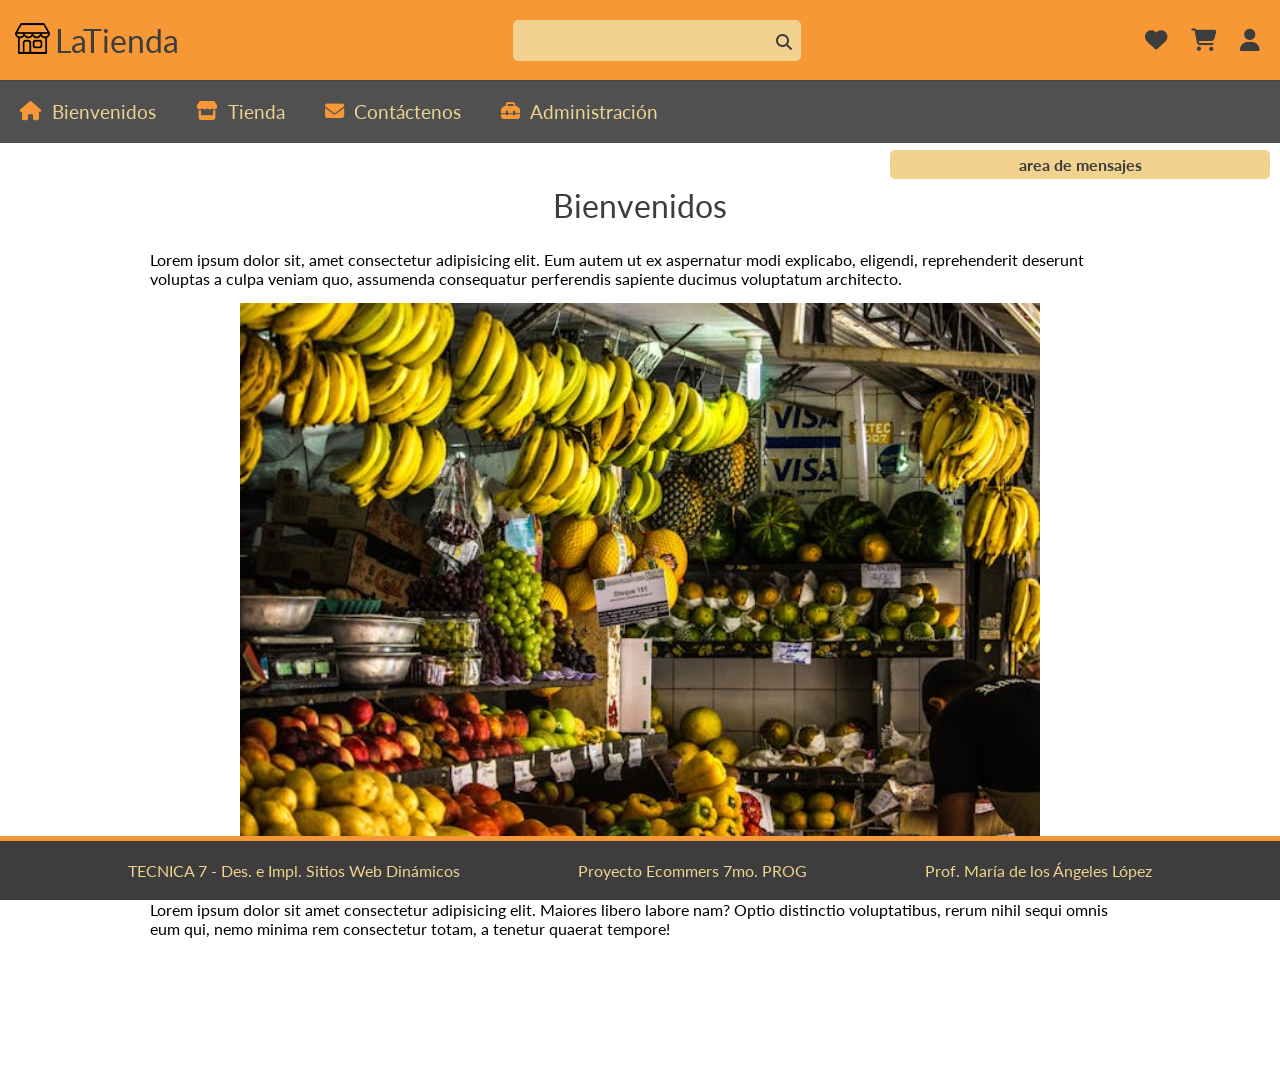
<file: index.html>
<!DOCTYPE html>
<html lang="es">

<head>
    <meta charset="UTF-8">
    <meta name="viewport" content="width=device-width, initial-scale=1.0">

    <link rel="stylesheet" href="https://cdnjs.cloudflare.com/ajax/libs/font-awesome/6.5.2/css/all.min.css">

    <link rel="preconnect" href="https://fonts.googleapis.com">
    <link rel="preconnect" href="https://fonts.gstatic.com" crossorigin>
    <link rel="shortcut icon" href="./images/favicon.png" type="image/x-icon">
    <link href="https://fonts.googleapis.com/css2?family=Lato&display=swap" rel="stylesheet">

    <link rel="stylesheet" href="css/estilos-gral.css">
    <link rel="stylesheet" href="css/menu.css">
    <link rel="stylesheet" href="css/footer.css">
    
    <title>LaTienda</title>
</head>

<body>
    <div class="contenedor">
        <header></header>
        <nav></nav>

        <main>
            <h1 class="titulo">Bienvenidos</h1>
            <div class="mensajes">area de mensajes</div>
            <p class="texto">Lorem ipsum dolor sit, amet consectetur adipisicing elit. Eum autem ut ex aspernatur modi
                explicabo, eligendi, reprehenderit deserunt voluptas a culpa veniam quo, assumenda consequatur
                perferendis
                sapiente ducimus voluptatum architecto.</p>
            <img src="images/fruteria.jpg" alt="" class="inicial">
            <p class="texto">Lorem ipsum dolor sit amet consectetur adipisicing elit. Maiores libero labore nam? Optio
                distinctio voluptatibus, rerum nihil sequi omnis eum qui, nemo minima rem consectetur totam, a tenetur
                quaerat tempore!</p>
            <p class="texto">Lorem ipsum dolor sit amet consectetur adipisicing elit. Maiores libero labore nam? Optio
                distinctio voluptatibus, rerum nihil sequi omnis eum qui, nemo minima rem consectetur totam, a tenetur
                quaerat tempore!</p>
        </main>

        <footer></footer>
        <div>
            <script src="./js/modulos.js"></script>
</body>

</html>
</file>
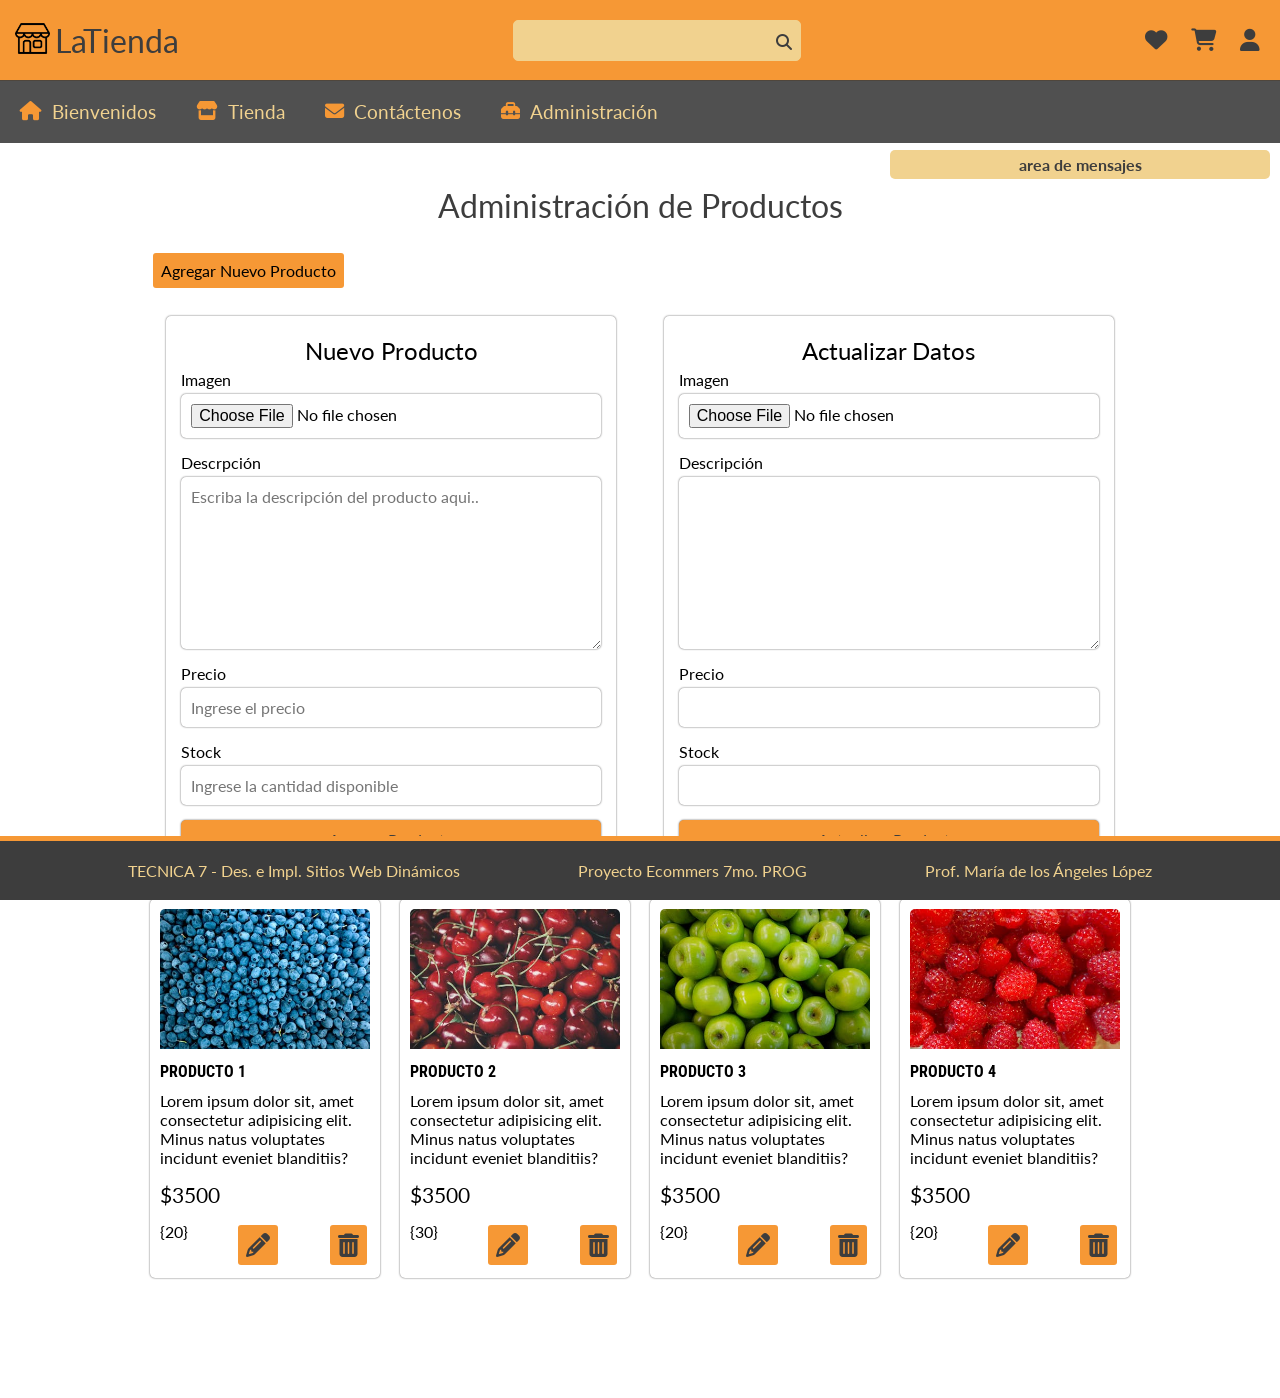
<file: administracion.html>
<!DOCTYPE html>
<html lang="es">

<head>
    <meta charset="UTF-8">
    <meta name="viewport" content="width=device-width, initial-scale=1.0">

    <link rel="stylesheet" href="https://cdnjs.cloudflare.com/ajax/libs/font-awesome/6.5.2/css/all.min.css">

    <link rel="preconnect" href="https://fonts.googleapis.com">
    <link rel="preconnect" href="https://fonts.gstatic.com" crossorigin>
    <link rel="shortcut icon" href="./images/favicon.png" type="image/x-icon">
    <link href="https://fonts.googleapis.com/css2?family=Lato&display=swap" rel="stylesheet">
    <link href="https://fonts.googleapis.com/css2?family=Roboto+Condensed:ital,wght@0,100..900;1,100..900&display=swap"
        rel="stylesheet">

    <link rel="stylesheet" href="css/estilos-gral.css">
    <link rel="stylesheet" href="css/menu.css">
    <link rel="stylesheet" href="css/footer.css">
    <link rel="stylesheet" href="css/administracion.css">
    <link rel="stylesheet" href="css/cards.css">
    <link rel="stylesheet" href="css/formularios.css">

    <title>LaTienda - Administración</title>
</head>

<body>
    <div class="contenedor">
        <header></header>
        <nav></nav>

        <main>
            <h1 class="titulo">Administración de Productos</h1>
            <div class="mensajes">area de mensajes</div>

            <div class="agregar">
                <button class="addcarrito">Agregar Nuevo Producto</button>
            </div>

            <div id="formAdmin">
                <section id="AgregarProd">
                    <form action="" class="formularios" id="nuevoProd">
                        <h2>Nuevo Producto</h2>
                        <label for="imagen">Imagen</label>
                        <input type="file" name="imagen" id="imagen">
                        <label for="descrpcion">Descrpción</label>
                        <textarea name="descrpcion" id="descrpcion" rows="8"
                            placeholder="Escriba la descripción del producto aqui.."></textarea>
                        <label for="precio">Precio</label>
                        <input type="number" name="precio" id="precio" placeholder="Ingrese el precio">
                        <label for="stock">Stock</label>
                        <input type="number" name="stock" id="stock" placeholder="Ingrese la cantidad disponible">

                        <input type="submit" value="Agregar Producto" >
                    </form>
                </section>

                <section id="EditarProd">

                    <form action="" class="formularios" id="actualizar">
                        <h2>Actualizar Datos</h2>
                        <label for="imagen">Imagen</label>
                        <input type="file" name="imagen" id="imagen" >
                        <label for="descrpcion">Descripción</label>
                        <textarea name="descrpcion" id="descrpcion" rows="8"></textarea>
                        <label for="precio">Precio</label>
                        <input type="number" name="precio" id="precio" >
                        <label for="stock">Stock</label>
                        <input type="number" name="stock" id="stock" >

                        <input type="submit" value="Actualizar Producto">
                    </form>
                </section>
            </div>

            <section class="productos">

                <div class="card">
                    <div class="top">
                        <img src="images/productos/arandanos.jpg" alt="">
                        <p class="titProd">PRODUCTO 1</p>
                        <p class="descrpcion">Lorem ipsum dolor sit, amet consectetur adipisicing elit. Minus natus
                            voluptates incidunt eveniet blanditiis?</p>
                    </div>
                    <div class="bottom">
                        <p class="precio">$3500</p>
                        <div class="agregar">
                            <form action="">
                                <!-- <span>Stock: </span> -->
                                <span>{20}</span>
                            </form>
                            <button class="addcarrito"><i class="fa-solid fa-pencil"></i></button>
                            <button class="addcarrito"><i class="fa-solid fa-trash-can"></i></button>
                        </div>
                    </div>
                </div>

                <div class="card">
                    <div class="top">
                        <img src="images/productos/cerezas.jpg" alt="">
                        <p class="titProd">PRODUCTO 2</p>
                        <p class="descrpcion">Lorem ipsum dolor sit, amet consectetur adipisicing elit. Minus natus
                            voluptates incidunt eveniet blanditiis?</p>
                    </div>
                    <div class="bottom">
                        <p class="precio">$3500</p>
                        <div class="agregar">
                            <form action="">
                                <!-- <span>Stock: </span> -->
                                <span>{30}</span>
                            </form>
                            <button class="addcarrito"><i class="fa-solid fa-pencil"></i></button>
                            <button class="addcarrito"><i class="fa-solid fa-trash-can"></i></button>
                        </div>
                    </div>
                </div>

                <div class="card">
                    <div class="top">
                        <img src="images/productos/manzanas.jpg" alt="">
                        <p class="titProd">PRODUCTO 3</p>
                        <p class="descrpcion">Lorem ipsum dolor sit, amet consectetur adipisicing elit. Minus natus
                            voluptates incidunt eveniet blanditiis?</p>
                    </div>
                    <div class="bottom">
                        <p class="precio">$3500</p>
                        <div class="agregar">
                            <form action="">
                                <!-- <span>Stock: </span> -->
                                <span>{20}</span>
                            </form>
                            <button class="addcarrito"><i class="fa-solid fa-pencil"></i></button>
                            <button class="addcarrito"><i class="fa-solid fa-trash-can"></i></button>
                        </div>
                    </div>
                </div>

                <div class="card">
                    <div class="top">
                        <img src="images/productos/frutillas.jpg" alt="">
                        <p class="titProd">PRODUCTO 4</p>
                        <p class="descrpcion">Lorem ipsum dolor sit, amet consectetur adipisicing elit. Minus natus
                            voluptates incidunt eveniet blanditiis?</p>
                    </div>
                    <div class="bottom">
                        <p class="precio">$3500</p>
                        <div class="agregar">
                            <form action="">
                                <!-- <span>Stock: </span> -->
                                <span>{20}</span>
                            </form>
                            <button class="addcarrito"><i class="fa-solid fa-pencil"></i></button>
                            <button class="addcarrito"><i class="fa-solid fa-trash-can"></i></button>
                        </div>
                    </div>
                </div>

            </section>
        </main>

        <footer></footer>

    </div>

    <script src="./js/modulos.js"></script>
</body>

</html>
</file>
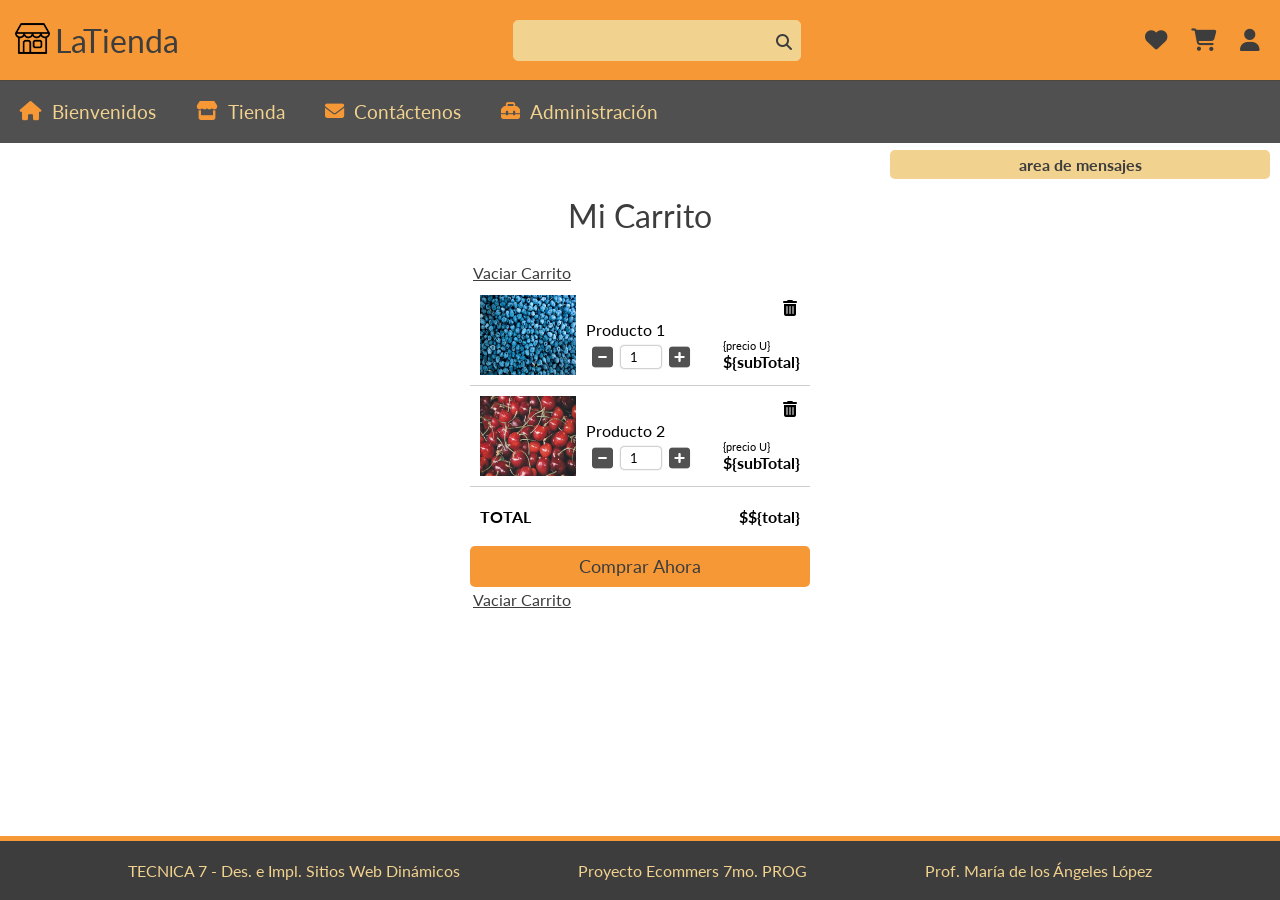
<file: carrito.html>
<!DOCTYPE html>
<html lang="es">

<head>
    <meta charset="UTF-8">
    <meta name="viewport" content="width=device-width, initial-scale=1.0">

    <link rel="stylesheet" href="https://cdnjs.cloudflare.com/ajax/libs/font-awesome/6.5.2/css/all.min.css">

    <link rel="preconnect" href="https://fonts.googleapis.com">
    <link rel="preconnect" href="https://fonts.gstatic.com" crossorigin>
    <link rel="shortcut icon" href="./images/favicon.png" type="image/x-icon">
    <link href="https://fonts.googleapis.com/css2?family=Lato&display=swap" rel="stylesheet">

    <link rel="stylesheet" href="css/estilos-gral.css">
    <link rel="stylesheet" href="css/menu.css">
    <link rel="stylesheet" href="css/footer.css">
    <link rel="stylesheet" href="css/cards.css">
    <link rel="stylesheet" href="css/carrito.css">
    <title>LaTienda</title>
</head>

<body>
    <div class="contenedor">
        <header> </header>
        <nav></nav>

        <main>
            <section id="carrito">

                <h1 class="titulo">Mi Carrito</h1>
                <div class="mensajes">area de mensajes</div>

                <button class="vaciar">Vaciar Carrito</button>
                <div id="itemsCarrito">
                    <div class="prodCarrito">
                        <img src="images/productos/arandanos.jpg" alt="">
                        <div class="detalle">
                            <button><i class="fa-solid fa-trash-can"></i></button>
                            <p>Producto 1</p>
                            <div class="agregar">
                                <div class="amount">
                                    <button class="restar"><i class="fa-solid fa-square-minus"></i></button>
                                    <input type="number" name="cant" id="cant" min="0" value="1">
                                    <button class="sumar"><i class="fa-solid fa-square-plus"></i></button>
                                </div>
                                <div>
                                    <p class="subtotal">{precio U}</p>
                                    <p class="precio">${subTotal}</p>
                                </div>
                            </div>

                        </div>
                    </div>

                    <div class="prodCarrito">
                        <img src="images/productos/cerezas.jpg" alt="">
                        <div class="detalle">
                            <button><i class="fa-solid fa-trash-can"></i></button>
                            <p>Producto 2</p>
                            <div class="agregar">
                                <div class="amount">
                                    <button class="restar"><i class="fa-solid fa-square-minus"></i></button>
                                    <input type="number" name="cant" id="cant" min="0" value="1">
                                    <button class="sumar"><i class="fa-solid fa-square-plus"></i></button>
                                </div>
                                <div>
                                    <p class="subtotal">{precio U}</p>
                                    <p class="precio">${subTotal}</p>
                                </div>
                            </div>

                        </div>
                    </div>

                </div>

                <div id="total">
                    <div class="total">
                        <p>TOTAL</p>
                        <p class="precio">$${total}</p>
                    </div>

                    <button class="comprar" id="finalizarCompra">Comprar Ahora</button>
                    <button class="vaciar" id="vaciar">Vaciar Carrito</button>
                </div>



            </section>
        </main>
        <footer></footer>
        <div>

            <script src="./js/modulos.js"></script>
</body>

</html>
</file>
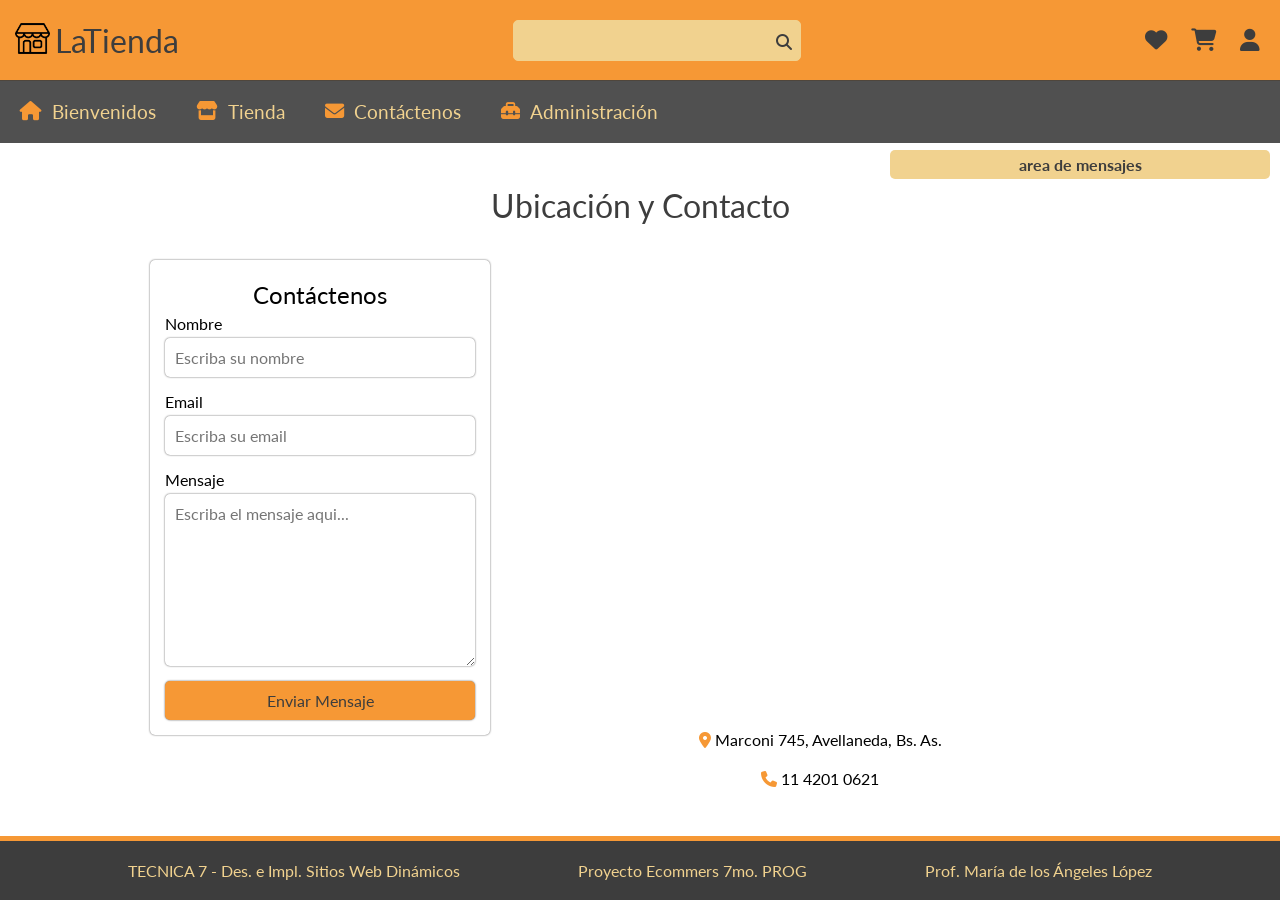
<file: contactenos.html>
<!DOCTYPE html>
<html lang="es">

<head>
    <meta charset="UTF-8">
    <meta name="viewport" content="width=device-width, initial-scale=1.0">

    <link rel="stylesheet" href="https://cdnjs.cloudflare.com/ajax/libs/font-awesome/6.5.2/css/all.min.css">

    <link rel="preconnect" href="https://fonts.googleapis.com">
    <link rel="preconnect" href="https://fonts.gstatic.com" crossorigin>
    <link rel="shortcut icon" href="./images/favicon.png" type="image/x-icon">
    <link href="https://fonts.googleapis.com/css2?family=Lato&display=swap" rel="stylesheet">

    <link rel="stylesheet" href="css/estilos-gral.css">
    <link rel="stylesheet" href="css/menu.css">
    <link rel="stylesheet" href="css/footer.css">
    <link rel="stylesheet" href="css/contacto.css">
    <link rel="stylesheet" href="css/formularios.css">

    <title>LaTienda - Contáctenos</title>
</head>

<body>
    <div class="contenedor">
        <header></header>
        <nav></nav>

        <main>
            <h1 class="titulo">Ubicación y Contacto</h1>
            <div class="mensajes">area de mensajes</div>

            <div class="contacto">
                <section class="form_contacto">
                    <form action="https://formspree.io/f/xvgoryld" method="post" class="formularios">
                        <h2>Contáctenos</h2>
                        <label for="nombre" >Nombre</label>
                        <input type="text" name="nombre" id="nombre"  placeholder="Escriba su nombre">
                        <label for="mail" >Email</label>
                        <input type="email" name="email"  placeholder="Escriba su email">
                        <label for="mensaje" >Mensaje</label>
                        <textarea name="mensaje" id="mensaje" rows="8"
                            placeholder="Escriba el mensaje aqui..."></textarea>
                        <input type="submit" value="Enviar Mensaje" >
                    </form>
                </section>
                <section class="ubicacion">
                    <iframe
                        src="https://www.google.com/maps/embed?pb=!1m18!1m12!1m3!1d3281.7420165566396!2d-58.366478224521764!3d-34.66121766053671!2m3!1f0!2f0!3f0!3m2!1i1024!2i768!4f13.1!3m3!1m2!1s0x95a33351c5eec7ef%3A0xbc677ec4ef26dd79!2s25%20de%20Mayo%20127%2C%20B1870BZD%20Avellaneda%2C%20Provincia%20de%20Buenos%20Aires!5e0!3m2!1ses-419!2sar!4v1730473456605!5m2!1ses-419!2sar"
                        width="100%" height="450" style="border:0;" allowfullscreen="" loading="lazy"
                        referrerpolicy="no-referrer-when-downgrade"></iframe>
                    <p class="direccion"><i class="fa-solid fa-location-dot"></i> Marconi 745, Avellaneda, Bs. As.
                    </p>
                    <p class="direccion"><i class="fa-solid fa-phone"></i> 11 4201 0621</p>
                </section>

        </main>

        <footer></footer>
    </div>

    <script src="./js/modulos.js"></script>
</body>

</html>
</file>
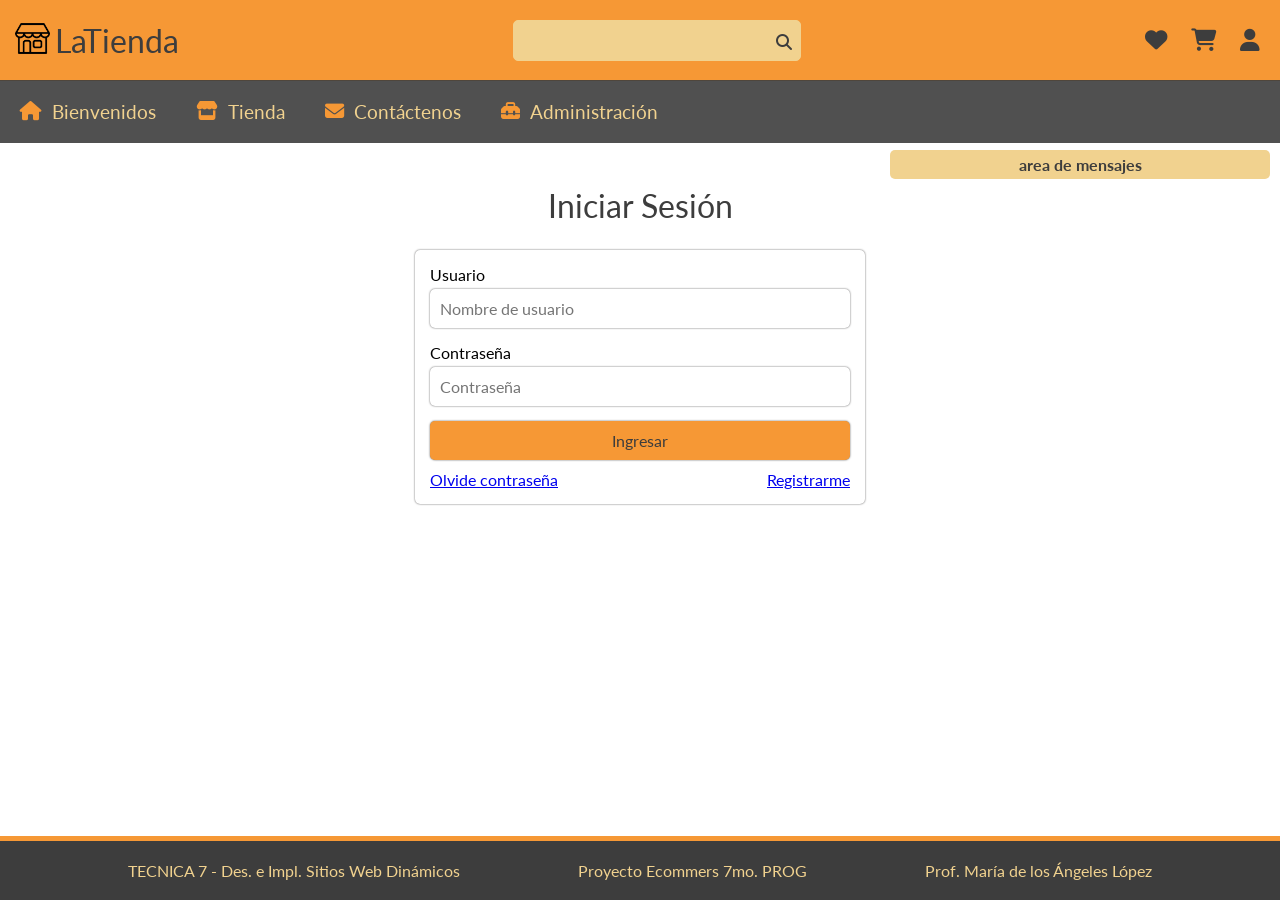
<file: login.html>
<!DOCTYPE html>
<html lang="es">

<head>
    <meta charset="UTF-8">
    <meta name="viewport" content="width=device-width, initial-scale=1.0">

    <link rel="stylesheet" href="https://cdnjs.cloudflare.com/ajax/libs/font-awesome/6.5.2/css/all.min.css">

    <link rel="preconnect" href="https://fonts.googleapis.com">
    <link rel="preconnect" href="https://fonts.gstatic.com" crossorigin>
    <link rel="shortcut icon" href="./images/favicon.png" type="image/x-icon">
    <link href="https://fonts.googleapis.com/css2?family=Lato&display=swap" rel="stylesheet">

    <link rel="stylesheet" href="css/estilos-gral.css">
    <link rel="stylesheet" href="css/menu.css">
    <link rel="stylesheet" href="css/footer.css">
    <link rel="stylesheet" href="css/formularios.css">

    <title>LaTienda - Login</title>
</head>

<body>
    <div class="contenedor">
    <header></header>
    <nav></nav>

    <main>

        
        <h1 class="titulo">Iniciar Sesión</h1>
        <div class="mensajes">area de mensajes</div>

        <section>
            <form action="" id="login" class="formularios">
                <label for="usuario">Usuario</label>
                <input type="text" name="usuario" id="usuario" placeholder="Nombre de usuario">
                <label for="pass">Contraseña</label>
                <input type="password" name="pass" placeholder="Contraseña">    
                <input type="submit" value="Ingresar">
                <div class="linkForm"><a href="recuperar.html">Olvide contraseña</a> <a href="registro.html">Registrarme</a></label></div>

            </form>
        </section>
    </main>
    <footer></footer>
    <div>
        <script src="./js/modulos.js"></script>
</body>

</html>
</file>
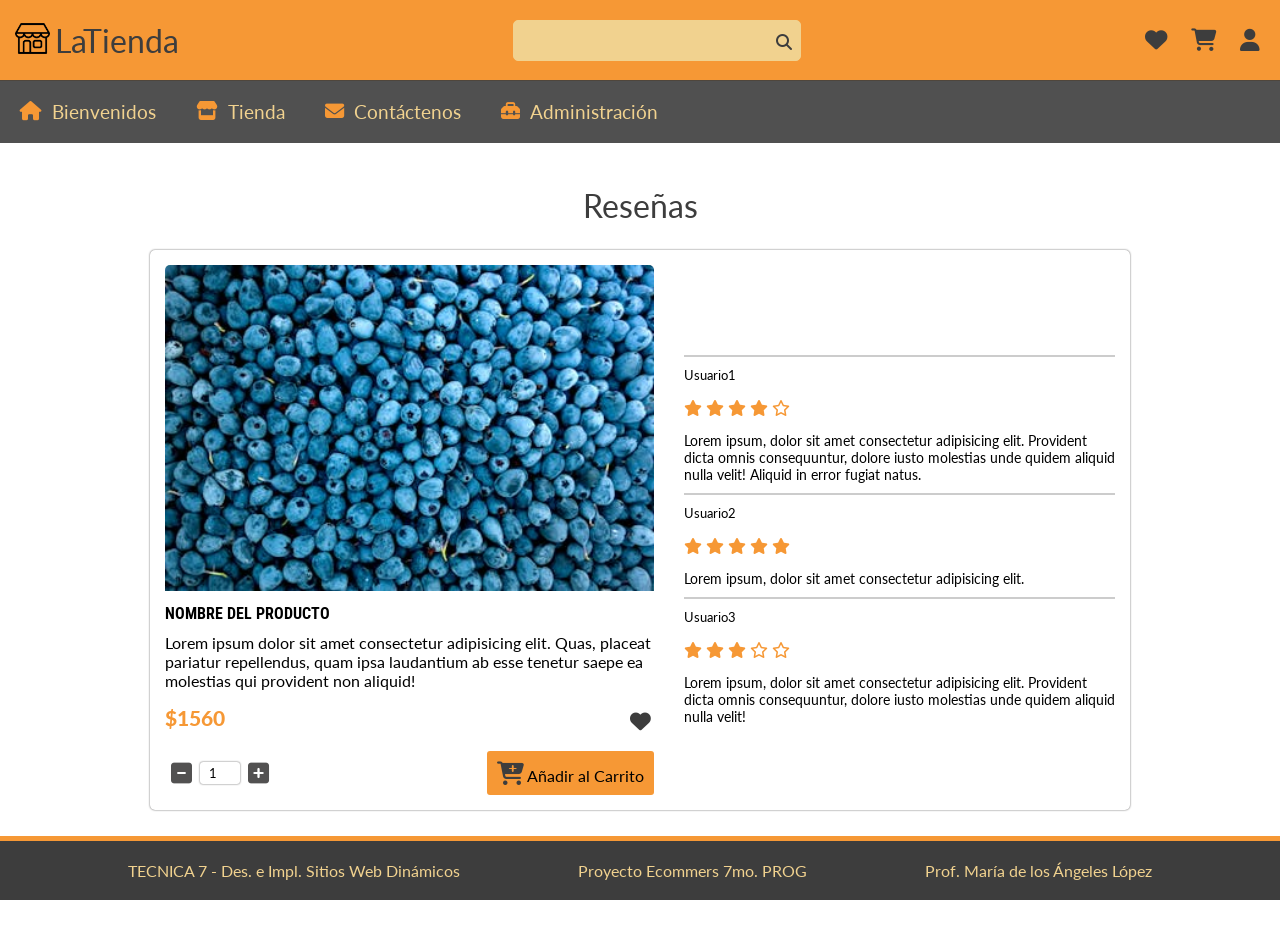
<file: opiniones.html>
<!DOCTYPE html>
<html lang="es">

<head>
    <meta charset="UTF-8">
    <meta name="viewport" content="width=device-width, initial-scale=1.0">

    <link rel="stylesheet" href="https://cdnjs.cloudflare.com/ajax/libs/font-awesome/6.5.2/css/all.min.css">

    <link rel="preconnect" href="https://fonts.googleapis.com">
    <link rel="preconnect" href="https://fonts.gstatic.com" crossorigin>
    <link rel="shortcut icon" href="./images/favicon.png" type="image/x-icon">
    <link href="https://fonts.googleapis.com/css2?family=Lato&display=swap" rel="stylesheet">
    <link href="https://fonts.googleapis.com/css2?family=Roboto+Condensed:ital,wght@0,100..900;1,100..900&display=swap" rel="stylesheet">

    <link rel="stylesheet" href="css/estilos-gral.css">
    <link rel="stylesheet" href="css/menu.css">
    <link rel="stylesheet" href="css/footer.css">
    <link rel="stylesheet" href="css/cards2.css">
    <title>LaTienda - Reseñas</title>
</head>

<body>
    <div class="contenedor">
        <header></header>
        <nav></nav>

        <main>
            <h1 class="titulo">Reseñas</h1>

            <section class="productos">

                <div class="card">
                    <div class="detalles">
                        <div class="top">
                            <img src="images/productos/arandanos.jpg" alt="">
                            <p class="titProd">NOMBRE DEL PRODUCTO</p>
                            <p class="descrpcion">Lorem ipsum dolor sit amet consectetur adipisicing elit. Quas, placeat
                                pariatur repellendus, quam ipsa laudantium ab esse tenetur saepe ea molestias qui
                                provident non aliquid! </p>
                        </div>
                        <div class="bottom">
                            <p class="precio">$1560 <button class="favorito"><i class="fa-solid fa-heart"></i></button></p>
                            <div class="agregar">
                                <form action="">
                                    <button class="restar"><i class="fa-solid fa-square-minus"></i></button>
                                    <input type="number" name="cant" id="cant" min="0" value="1">
                                    <button class="sumar"><i class="fa-solid fa-square-plus"></i></button>
                                </form>
                                <button class="addcarrito"><i class="fa-solid fa-cart-plus"></i> Añadir al Carrito</button>
                            </div>
                        </div>
                    </div>
                    <div class="opiniones">
                        <div class="resenia">
                            <p class="usuario">Usuario1</p>
                            <p class="estrellas">
                                <i class="fa-solid fa-star"></i>
                                <i class="fa-solid fa-star"></i>
                                <i class="fa-solid fa-star"></i>
                                <i class="fa-solid fa-star"></i>
                                <i class="fa-regular fa-star"></i>
                            </p>
                            <p class="comentario">Lorem ipsum, dolor sit amet consectetur adipisicing elit. Provident
                                dicta omnis consequuntur, dolore iusto molestias unde quidem aliquid nulla velit!
                                Aliquid in error fugiat natus.</p>
                        </div>

                        <div class="resenia">
                            <p class="usuario">Usuario2</p>
                            <p class="estrellas">
                                <i class="fa-solid fa-star"></i>
                                <i class="fa-solid fa-star"></i>
                                <i class="fa-solid fa-star"></i>
                                <i class="fa-solid fa-star"></i>
                                <i class="fa-solid fa-star"></i>

                            </p>
                            <p class="comentario">Lorem ipsum, dolor sit amet consectetur adipisicing elit. </p>
                        </div>

                        <div class="resenia">
                            <p class="usuario">Usuario3</p>
                            <p class="estrellas">
                                <i class="fa-solid fa-star"></i>
                                <i class="fa-solid fa-star"></i>
                                <i class="fa-solid fa-star"></i>
                                <i class="fa-regular fa-star"></i>
                                <i class="fa-regular fa-star"></i>
                            </p>
                            <p class="comentario">Lorem ipsum, dolor sit amet consectetur adipisicing elit. Provident
                                dicta omnis consequuntur, dolore iusto molestias unde quidem aliquid nulla velit!</p>
                        </div>
                    </div>
                </div>

            </section>

        </main>
        <footer></footer>
        <div>

            <script src="./js/modulos.js"></script>
</body>

</html>
</file>
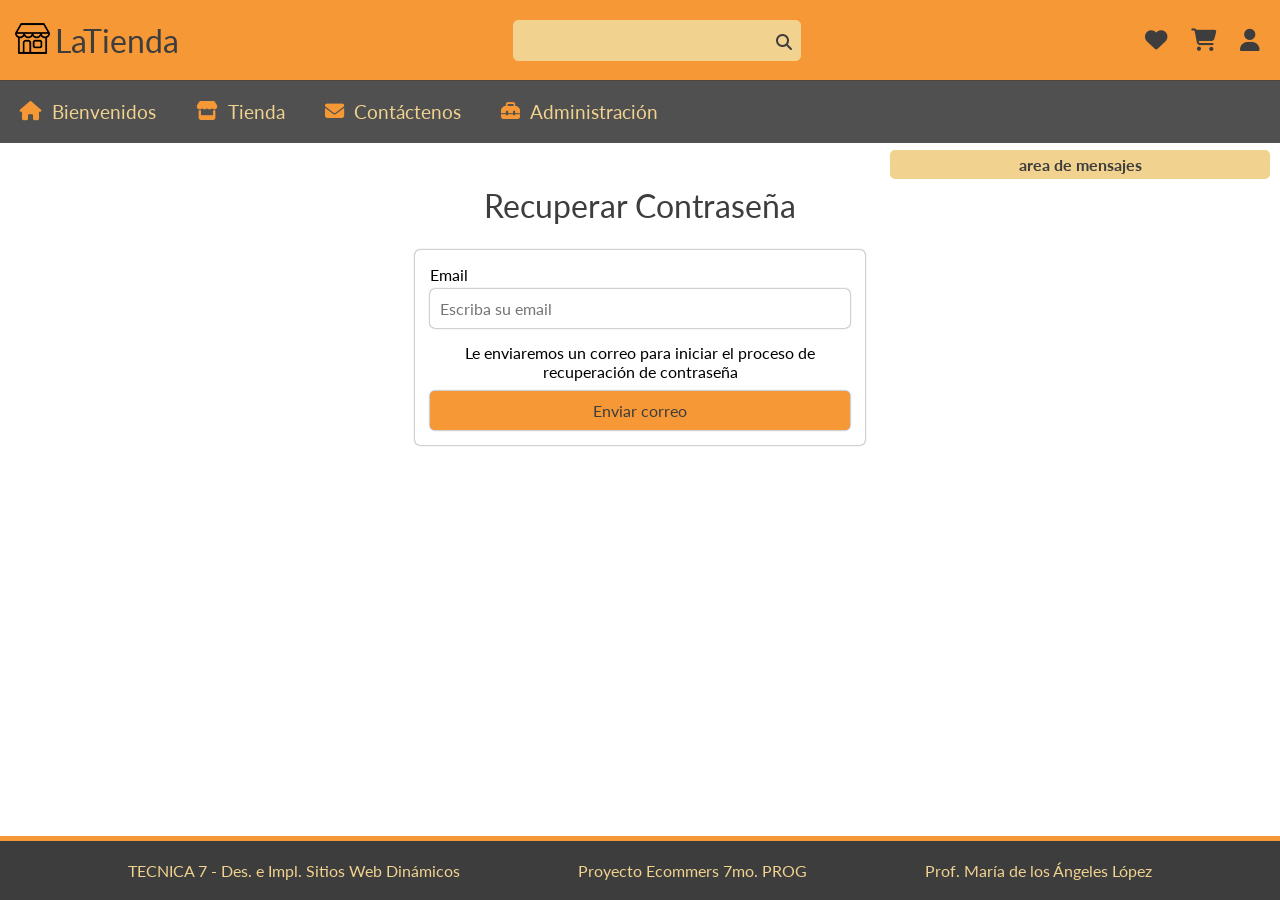
<file: recuperar.html>
<!DOCTYPE html>
<html lang="es">

<head>
    <meta charset="UTF-8">
    <meta name="viewport" content="width=device-width, initial-scale=1.0">

    <link rel="stylesheet" href="https://cdnjs.cloudflare.com/ajax/libs/font-awesome/6.5.2/css/all.min.css">

    <link rel="preconnect" href="https://fonts.googleapis.com">
    <link rel="preconnect" href="https://fonts.gstatic.com" crossorigin>
    <link rel="shortcut icon" href="./images/favicon.png" type="image/x-icon">
    <link href="https://fonts.googleapis.com/css2?family=Lato&display=swap" rel="stylesheet">

    <link rel="stylesheet" href="css/estilos-gral.css">
    <link rel="stylesheet" href="css/menu.css">
    <link rel="stylesheet" href="css/footer.css">
    <link rel="stylesheet" href="css/formularios.css">

    <title>LaTienda</title>
</head>

<body>
    <div class="contenedor">
        <header></header>
        <nav></nav>
        <main>
            <h1 class="titulo">Recuperar Contraseña</h1>
            <div class="mensajes">area de mensajes</div>
            <section>
                <form action="" id="recuperar" class="formularios">
                    <label for="mail">Email</label>
                    <input type="email" name="email" placeholder="Escriba su email">
                    <p >Le enviaremos un correo para iniciar el proceso de recuperación de contraseña</p>
                    <input type="submit" value="Enviar correo">
                </form>
            </section>
        </main>
        <footer></footer>
        <div>
            <script src="./js/modulos.js"></script>
</body>

</html>
</file>
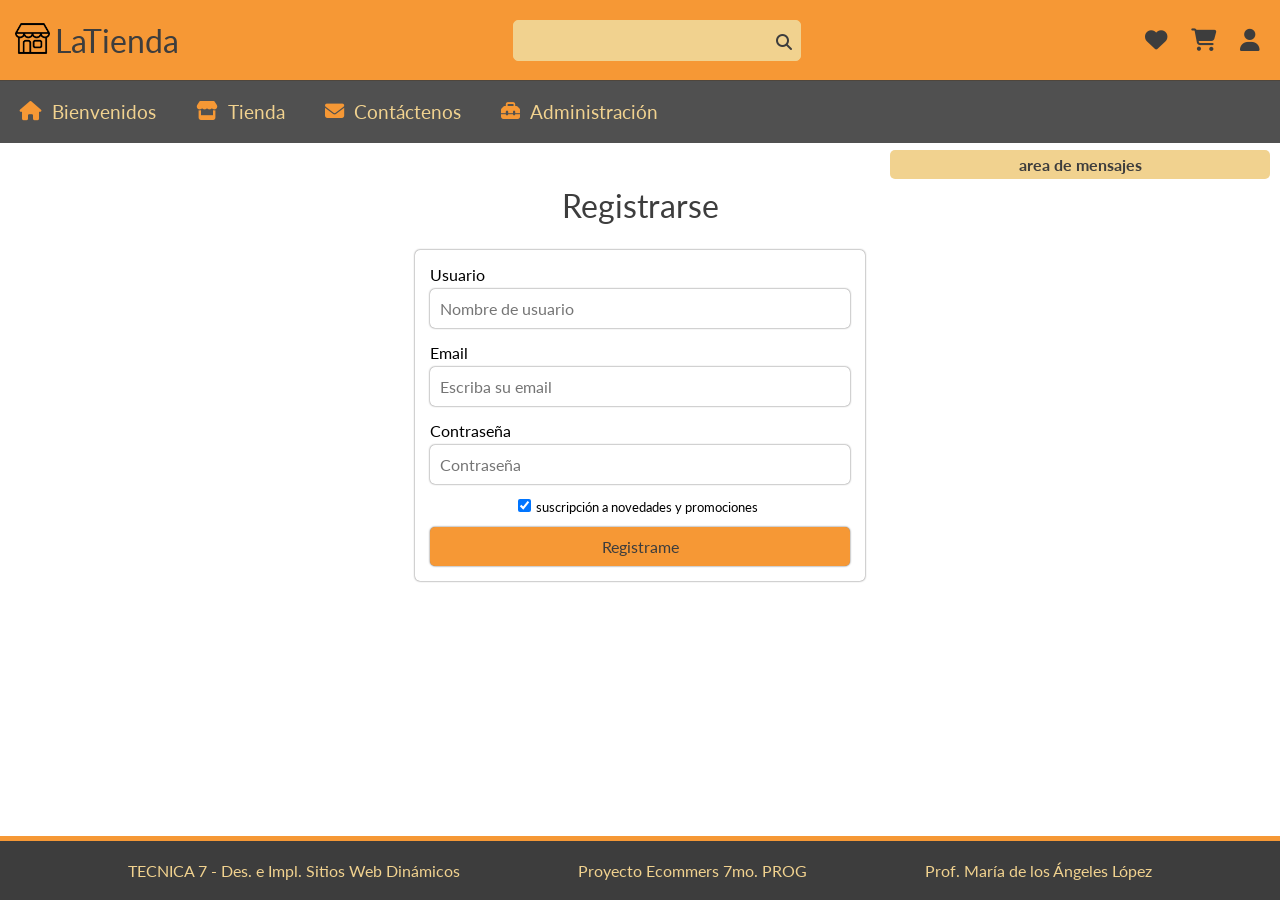
<file: registro.html>
<!DOCTYPE html>
<html lang="es">

<head>
    <meta charset="UTF-8">
    <meta name="viewport" content="width=device-width, initial-scale=1.0">

    <link rel="stylesheet" href="https://cdnjs.cloudflare.com/ajax/libs/font-awesome/6.5.2/css/all.min.css">

    <link rel="preconnect" href="https://fonts.googleapis.com">
    <link rel="preconnect" href="https://fonts.gstatic.com" crossorigin>
    <link rel="shortcut icon" href="./images/favicon.png" type="image/x-icon">
    <link href="https://fonts.googleapis.com/css2?family=Lato&display=swap" rel="stylesheet">

    <link rel="stylesheet" href="css/estilos-gral.css">
    <link rel="stylesheet" href="css/menu.css">
    <link rel="stylesheet" href="css/footer.css">
    <link rel="stylesheet" href="css/formularios.css">

    <title>LaTienda - Registro</title>
</head>

<body>
    <div class="contenedor">
        <header></header>
        <nav></nav>

        <main>
            <h1 class="titulo">Registrarse</h1>
            <div class="mensajes">area de mensajes</div>

            <section>
                <form action="" id="registro" class="formularios">
                    <label for="usuario">Usuario</label>
                    <input type="text" name="usuario" id="usuario" placeholder="Nombre de usuario">
                    <label for="mail">Email</label>
                    <input type="email" name="email" placeholder="Escriba su email">
                    <label for="pass">Contraseña</label>
                    <input type="password" name="pass" placeholder="Contraseña">
                    <div class="news"><input type="checkbox" name="news" id="news" checked><label for="news">suscripción
                            a novedades y promociones</label></div>
                    <input type="submit" value="Registrame">
                </form>
            </section>
        </main>
        <footer>
        </footer>
        <div>

            <script src="./js/modulos.js"></script>
</body>

</html>
</file>
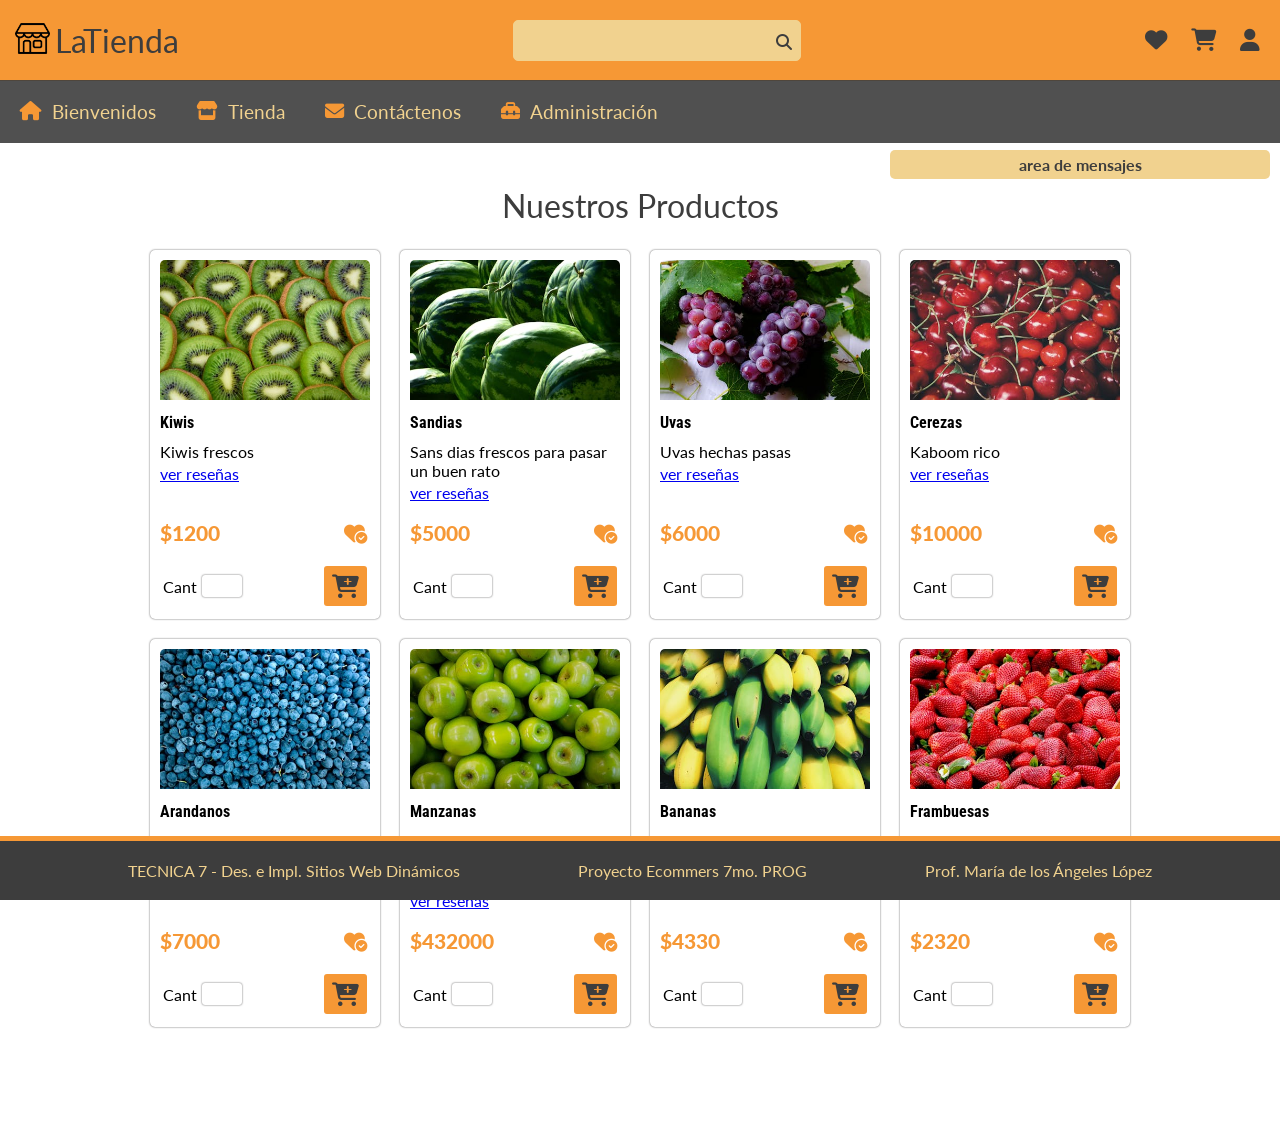
<file: tienda.html>
<!DOCTYPE html>
<html lang="es">

<head>
    <meta charset="UTF-8">
    <meta name="viewport" content="width=device-width, initial-scale=1.0">

    <link rel="stylesheet" href="https://cdnjs.cloudflare.com/ajax/libs/font-awesome/6.5.2/css/all.min.css">

    <link rel="preconnect" href="https://fonts.googleapis.com">
    <link rel="preconnect" href="https://fonts.gstatic.com" crossorigin>
    <link rel="shortcut icon" href="./images/favicon.png" type="image/x-icon">
    <link href="https://fonts.googleapis.com/css2?family=Lato&display=swap" rel="stylesheet">
    <link href="https://fonts.googleapis.com/css2?family=Roboto+Condensed:ital,wght@0,100..900;1,100..900&display=swap"
        rel="stylesheet">

    <link rel="stylesheet" href="css/estilos-gral.css">
    <link rel="stylesheet" href="css/menu.css">
    <link rel="stylesheet" href="css/footer.css">
    <link rel="stylesheet" href="css/cards.css">

    <title>LaTienda</title>
</head>

<body>
    <div class="contenedor">
        <header> </header>
        <nav></nav>

        <main>
            <h1 class="titulo">Nuestros Productos</h1>
            <div class="mensajes">area de mensajes</div>
            <section class="productos">


            </section>
        </main>
        <footer></footer>

    </div>
    <script src="./js/modulos.js"></script>
    <script src="./js/tienda.js"></script>
    <script src="./js/modulo-carrito.js"></script>
</body>

</html>
</file>
<file: css/estilos-gral.css>
/* first mobil */
 * {
     padding: 0;
     margin: 0;
     box-sizing: border-box;
     font-family: "Lato", sans-serif;
     font-weight: 400;
     font-style: normal;
 }

 :root {
     --color-principal: rgb(61, 61, 61);
     --color-secundario: rgb(241, 210, 143);
     --acento: rgb(246, 152, 53);
     --transparencia: rgba(61, 61, 61, 0.9);
     --grises: rgb(82, 81, 81);

 }

 /*Maquetacion general con grid*/
 .contenedor {
     display: grid;
     grid-template-rows: repeat(4, auto);
     grid-template-columns: 1fr;
     grid-template-areas: "header" "nav" "main" "footer";
 }

 header {
     grid-area: header;
 }

 nav {
     grid-area: nav;
 }

 main {
     grid-area: main;
 }

 footer {
     grid-area: footer;
 }

 button {
    cursor: pointer;
 }
 
 h1.titulo {
     text-align: center;
     margin-bottom: 10px;
     margin-top: 80px;
     font-size: 2em;
     color: var(--color-principal);
     padding: 15px;
 }

 .texto {
     font-size: 1em;
     margin: 10px 0;

 }

 main {
     width: 95%;
     margin: auto;
     padding: 10px;
 }

img.inicial {
    width: 100%;
    max-width: 800px;

    display: block;
    margin: 15px auto;
}

.mensajes {
    position: fixed;
    top: 150px;
    right: 10px;
    background-color: var(--color-secundario);
    color: var(--color-principal);
    font-weight: bolder;
    border-radius: 5px;
    text-align: center;
    padding: 5px;
    width: 95%;
    max-width: 380px;
    z-index: 3000;
}


 @media screen and (min-width: 768px) {
     /* breakpoint para tablet */




 }

 @media screen and (min-width: 1024px) {
     /* breakpoint para pc */


     main {
         max-width: 1000px;
     }

     body {
        margin-bottom: 110px;
     }
 }
</file>
<file: css/menu.css>
/* first mobil */
header {
    width: 100%;
    padding: 20px 10px;
    background-color: var(--acento);
    border-left: 5px solid var(--acento);

    display: flex;
    flex-direction: row;
    justify-content: space-between;
    align-items: center;
}

header .logo {
    display: flex;
}

header img {
    height: 35px;
    margin-right: 5px;

}

header .usuario a {
    padding: 5px;
    color: var(--color-principal);
    text-decoration: none;
}

header .usuario i {
    font-size: 1.4em;
}


header p {
    font-size: 2em;
    color: var(--color-principal);
} 


nav {
    width: 100%;
    position: absolute;
    top: 78px;
    z-index: 3000;
    display: flex;
    flex-direction: column;
}

nav label {
    width: 100%;
    background-color: var(--color-principal);
    color: var(--color-secundario);
    padding: 8px 15px;

    display: flex;
    flex-direction: row;
    justify-content: space-between;
    align-items: center;

}

nav .btn {   

    font-size: 1.5em; 
    cursor: pointer;
}

nav #open-menu {
    display: none;
}

nav .link {
    width: 60%;
    display: flex;
    flex-direction: column;
    background: var(--transparencia);
    margin-left: -60%;
    transition: all 0.5s;
}


nav .link a {
    color: var(--color-secundario);
    text-decoration: none;
    font-size: 1.2em;
    padding: 15px;
    border-top: 1px solid var(--color-secundario);

    display: flex;
    align-items: center;
    gap: 10px;
   
}

nav .link a i {
    color: var(--acento);
}

nav #open-menu:checked ~ .link{
    margin-left: 0;
}

.formBuscar {
    border: 1px solid var(--color-secundario);
    /* padding: 5px; */
    border-radius: 5px;
    background: var(--color-secundario);

}

.formBuscar i {
    color: var(--color-principal);
    padding: 8px
}

.formBuscar input {
    background: transparent;
    padding: 8px;
    border: 0;
    outline: none;
    min-width: 200px;
    max-width: 250px;
    font-size: 1.2em;
 
}

header .formBuscar{
    display: none;
}

@media screen and (min-width: 768px) {
    /* breakpoint para tablet */
    nav {
        top: 80px;
    }

    nav label {
        display: none;
    }

    header .usuario a {
        padding: 10px;
    }

    nav .link {
        margin-left: 0;
        width: 100%;
        flex-direction: row;
        justify-content: start;
    }

    nav .link a {
        border-top: 0;
        margin: 5px;
    }

    nav .link a:hover{
        color: var(--acento)
     }
 
     nav .link a:hover i {
         color: var(--color-secundario);
     }

    header .formBuscar{
        display: block;
    }

}

@media screen and (min-width: 1024px) {
    /* breakpoint para pc */
    nav .link a:hover{
       color: var(--acento)
    }

    nav .link a:hover i {
        color: var(--color-secundario);
    }

}
</file>
<file: css/footer.css>
/* first mobil */
footer {
    width: 100%;
    margin-top: 20px;
    background-color: var(--color-principal);
    color: var(--color-secundario);
    border-top: 5px solid var(--acento);
    padding: 20px;
    text-align: center;

    display: flex;
    flex-direction: column;
    justify-content: center;
    align-items: center;
    gap: 10px;
   
}

footer img {
    width: 100%;
    max-width: 200px;
}
.integrantes, .curso{
    color: rgb(88, 179, 249);
    color: var(--color-secundario)
}

@media screen and (min-width: 768px) {
    footer {
    flex-direction: row;
    align-items: center;
    justify-content: space-evenly;
   
    }
    .curso {
        text-align: center;
    }
    .integrantes {
        text-align: right;
       
    }

}

@media screen and (min-width: 1024px) {
    footer {
    justify-content: space-evenly;
    }

    footer {
        position: fixed;
        bottom: 0;
    }
}
</file>
<file: css/administracion.css>
#formAdmin {
    width: 100%;
    max-width: 1000px;
    margin: 15px 0;
    /* display: flex;
    flex-direction: column; */
    display: grid;
    grid-template-columns: 1fr;
    /* gap: 15px; */
}

#AgregarProd, #EditarProd {
    width: 100%;
}

@media screen and (min-width: 768px) {
    /* breakpoint para tablet */

    #formAdmin {
        /* flex-direction: row;
        justify-content: space-between; */
        grid-template-columns: 1fr 1fr ;
        gap: 15px;

    }

    /* #AgregarProd, #EditarProd {
        width: 48%;
    } */
    

}
</file>
<file: css/cards.css>
/* first mobil */
 .productos {
     width: 100%;
     display: grid;
     grid-template-columns: 1fr 1fr;
     gap: 15px;
 }

 .card {
     width: 100%;
     max-width: 235px;
     padding: 10px;
     border-radius: 5px;
     box-shadow: 0 0 2px var(--grises);

     display: flex;
     flex-direction: column;
     justify-content: space-between;
 }

 .card img {
     width: 100%;
     border-radius: 5px 5px 0 0;
     margin-bottom: 10px;

 }

 .titProd {
     font-family: "Roboto Condensed", sans-serif;
     ;
     font-weight: bold;
     margin-bottom: 10px;
 }

 .card .descripcion {
     font-size: 1em;
 }

 .card .resenias {
     display: block;
     margin-top: 3px;
 }

 .card .precio {
     margin: 15px 0;
     font-size: 1.3em;
     display: flex;
     justify-content: space-between;
     align-items: center;
 }

 .card .precio span {
     font-weight: 900;
     color: var(--acento);
 }

 .card .precio i {
     color: var(--color-principal);
 }

 .card .precio i.fa-heart-circle-check {
     color: var(--acento);

 }

 .agregar {
     display: flex;
     justify-content: space-between;

 }

 .agregar .amount {
     width: 50%;
     padding: 3px;

     display: flex;
     flex-direction: row;
     gap: 1px;
     align-items: center;
     justify-content: flex-start;

 }

 .agregar input {
     width: 40px;
     border-radius: 3px;
     padding: 3px;
     margin: 0 4px;
     border: 0;
     box-shadow: 0 0 2px var(--grises);
     text-align: center;

 }

 .agregar .amount i {
     font-size: 1.5em;
     color: var(--grises)
 }

 button {
     border: 0;
     padding: 3px;
     background-color: transparent;
     font-size: 1em;
 }

 .agregar button.addcarrito {
     padding: 8px;
     margin: 3px;
     background: var(--acento);
     border: 0;
     border-radius: 3px;
     font-size: 1em;
 }

 .agregar button.addcarrito i {
     font-size: 1.5em;
     color: var(--color-principal)
 }

 .agregar button.restar,
 .agregar button.sumar {
     margin: 0;
     /* padding: 3px; */
     font-size: 1em;
     /* border: 0;
    background: transparent; */
 }

 @media screen and (min-width: 768px) {
     .productos {
         grid-template-columns: 1fr 1fr 1fr;
         gap: 20px;

     }
 }


 @media screen and (min-width: 1024px) {
     .productos {
         grid-template-columns: 1fr 1fr 1fr 1fr;

     }
 }
</file>
<file: css/formularios.css>
.formularios {
    width: 100%;
    min-width: 340px;
    max-width: 450px;
    margin: 10px auto;
    padding: 15px;
    border-radius: 5px;
    box-shadow: 0 0 2px var(--grises);
}

.formularios label, .formularios input, .formularios textarea{
    display: block;
    width: 100%;
    font-size: 1em;
    
}

.formularios input, .formularios textarea {
    padding: 10px;
    margin-bottom: 15px;
    border: 0;
    border-radius: 5px;
    box-shadow: 0 0 2px var(--grises);
}

.formularios label {
    padding-bottom: 5px;
}

.formularios h2 {
    font-size: 1.5em;
    text-align: center;
    margin: 5px;
}

.formularios input[type="submit"] {
    background: var(--acento);
    color: var(--color-principal);
    margin-bottom: 0;
}

.formularios input[type="submit"]:hover {
      background: var(--color-principal);
      color: var(--color-secundario);
}

.formularios .linkForm {
    margin-top: 10px;
    display: flex;
    justify-content: space-between;
}

.formularios .news input, .formularios .news label {
   box-shadow: 0 0 0;
   display: inline-block;
   width: auto;
   margin-right: 5px;
   font-size: 0.8em;

}

.formularios .news{
    display: flex;
    justify-content: center;
    align-items: baseline;
}

 /* #login p {
 text-align: center;
 margin-bottom: 10px;
} */

.formularios p {
    text-align: center;
    margin-bottom: 10px;
}
</file>
<file: css/carrito.css>
#carrito {
    width: 100%;
    max-width: 360px;
    margin: auto;
    padding: 10px;
 

}
.prodCarrito{

    border-bottom: 1px solid #ccc;
    padding: 10px;
    /* margin: 10px auto; */
    display: flex;
    flex-direction: row;
    gap: 10px;
}

#carrito img {
    width: 30%;
    height: auto;
}

#carrito .detalle {
    width: 70%;
    /* background: yellow; */
    display: flex;

    flex-direction: column;
    /* align-items: start; */
}

#carrito button.vaciar {
    border: 0;
    text-decoration: underline;
    color: var(--color-principal);
    background: transparent;
}

#carrito button.vaciar:hover {
    color: var(--acento);
}

.detalle button {
    border: 0;
    align-self: flex-end;
    background: transparent;
}

.detalle button:hover {
    color: var(--acento);
}

.agregar .precio {
    font-weight: bolder;
}

.agregar .subtotal {
    font-size: 0.7em;
}

#carrito .total {
    display: flex;
    justify-content: space-between;
    padding: 10px;
    margin: 10px auto;
}

#carrito .total p {
    font-weight: bolder;
}

#carrito .comprar {
    width: 100%;
    padding: 10px;
    border: 0;
    border-radius: 5px;
    background: var(--acento);
    color: var(--color-principal);
    font-size: 1.1em;
}
</file>
<file: css/contacto.css>
.contacto {
    width: 100%;
    max-width: 1000px;

    display: flex;
    flex-direction: column;

}


.contacto .ubicacion {
    width: 95%;
    display: flex;
    flex-direction: column;
    gap: 20px;
    align-items: center;
    margin: 10px auto;
}

.contacto .ubicacion i{
    color: var(--acento);
}


.contacto .ubicacion iframe{
    border-radius: 5px;
}

@media screen and (min-width: 768px) {
    /* breakpoint para tablet */

    .contacto {
        flex-direction: row;
        /* justify-content: space-evenly; */
        gap: 20px
    }

    .form_contacto, .ubicacion {
        width: 48%;
    }


}
</file>
<file: css/cards2.css>
/* first mobil */
.productos {
    width: 100%;
    max-width: 380px;
    margin: auto;
}

.card {
    width: 100%;
    min-width: 340;
    /* max-width: 235px; */
    padding: 10px;
    border-radius: 5px;
    box-shadow: 0 0 2px var(--grises);

    display: flex;
    flex-direction: column;
    justify-content: space-between;
}

.card img {
    width: 100%;
    border-radius: 5px 5px 0 0 ;
    margin-bottom: 10px;

}

.card .titProd {
    font-family: "Roboto Condensed", sans-serif;;
    font-weight: bold;
    margin-bottom: 10px;
}

.card .descripcion {
    font-size: 1em;
}

.card .resenias {
    display: block;
    margin-top: 3px;
}

.card .precio {
    font-size: 1.3em;
    font-weight: 900;
    color: var(--acento);
    margin: 15px 0;

    display: flex;
    justify-content: space-between;
}

.card .precio i {
    color: var(--color-principal);
}

.card .precio i.fa-heart-circle-check {
    color: var(--acento);

}
.card .agregar {
    display: flex;
    justify-content: space-between;
   
}
.card form {
    width: 50%;
    padding: 3px;
    display: flex;
    flex-direction: row;
    gap: 5px;
    align-items: center;
    justify-content:flex-start;

}

.card input {
    width: 40px;
    border-radius: 3px;
    padding: 3px;
    border: 0;
    box-shadow: 0 0 2px var(--grises);
    text-align: center;
   
}

.card form i {
    font-size: 1.5em;
    color: var(--grises)
}

button {
    border: 0;
    padding: 3px;
    background-color: transparent;
    font-size: 1em;
}


.agregar button.addcarrito {
    padding: 10px;
    background: var(--acento);
    border: 0;
    border-radius: 3px
}

.card .agregar button.addcarrito i{
    font-size: 1.5em;
    color: var(--color-principal)
}

.opiniones {
    margin-top: 10px;
}

.opiniones .resenia {
  border-top: 2px solid #ccc;
  margin-top: 10px;
  padding-top: 10px;
}

.opiniones .resenia .usuario {
    font-size: 0.8em;
}

.opiniones .resenia .estrellas {
    margin: 15px auto;
    color: var(--acento);
}

.opiniones .resenia .comentario {
    font-size: 0.9em;
}

@media screen and (min-width: 768px) {

    .productos {
        width: 100%;
        max-width: none;
        margin: auto;
    }
    .card {
        flex-direction: row;
        gap: 30px;
        align-items: center;
        padding: 15px;

    }

}


@media screen and (min-width: 1024px) {
    /* .productos {
        grid-template-columns: 1fr 1fr 1fr 1fr;

    } */
}
</file>
